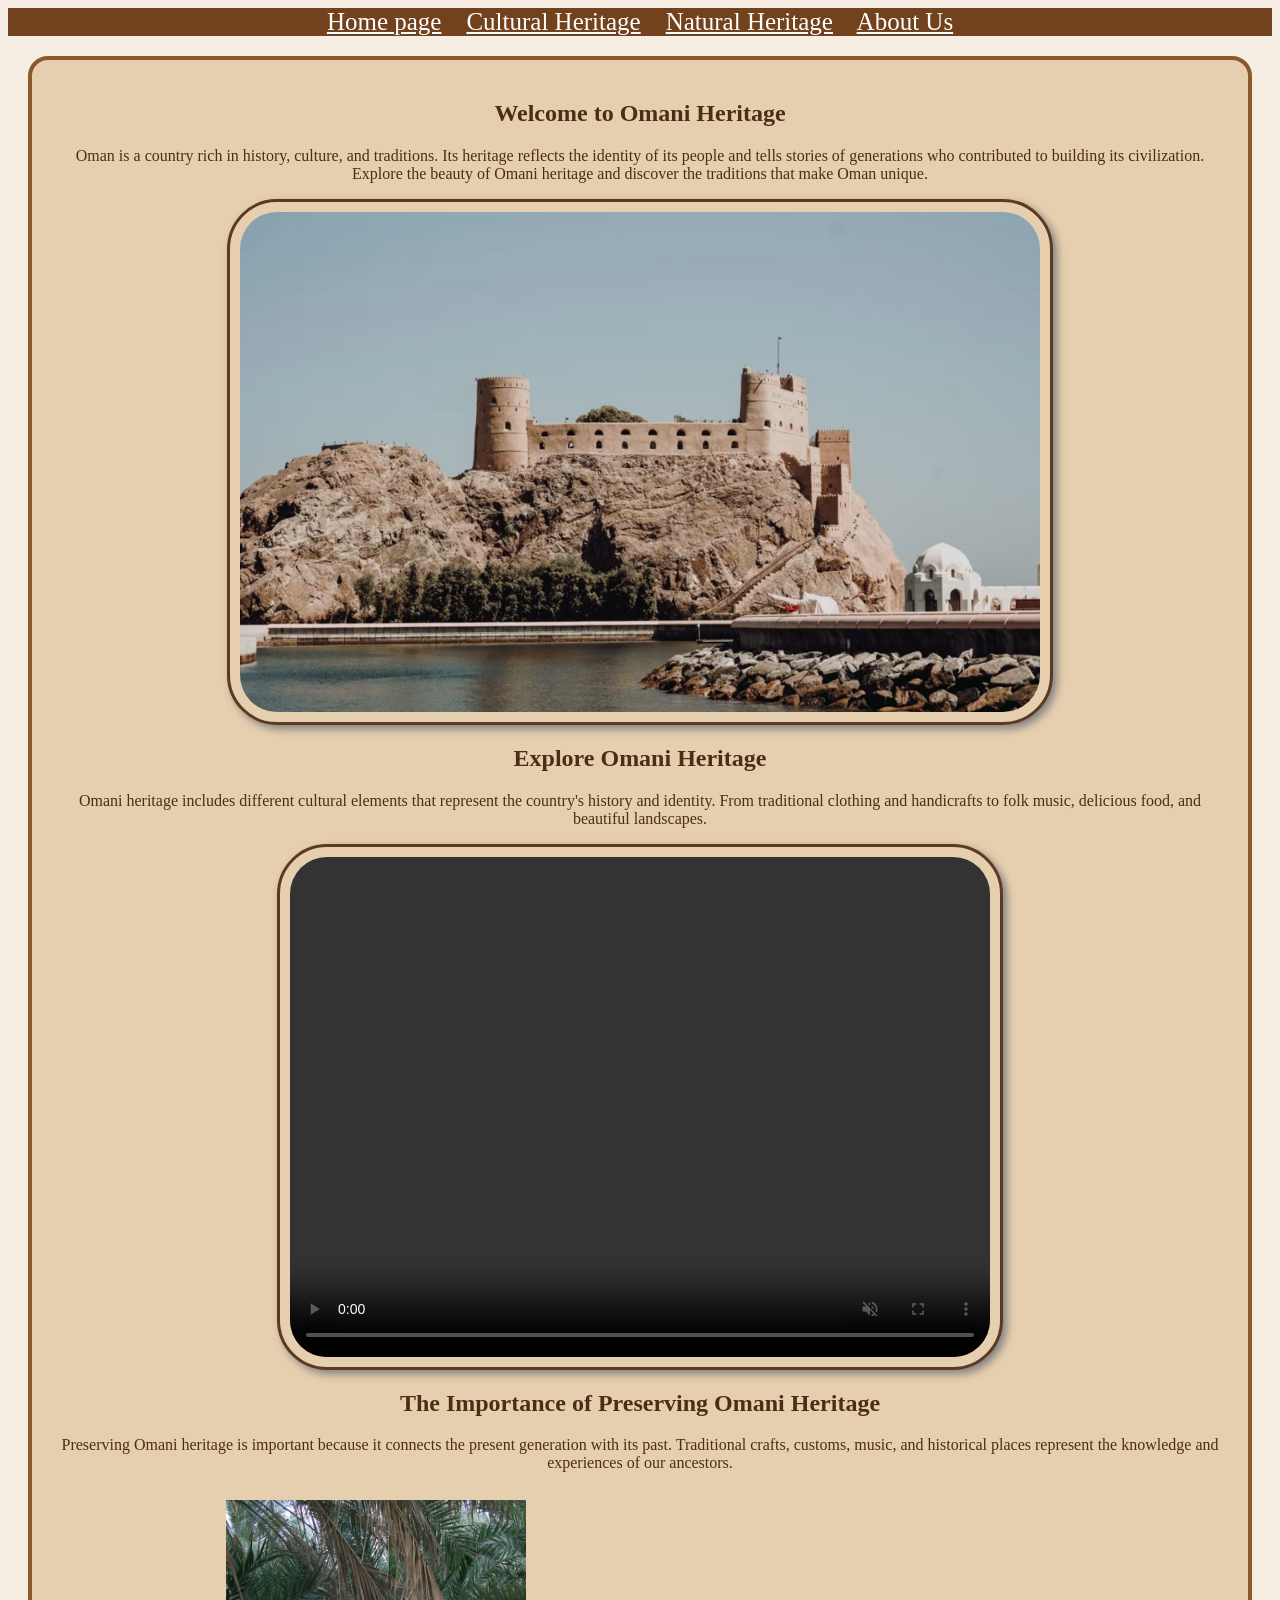
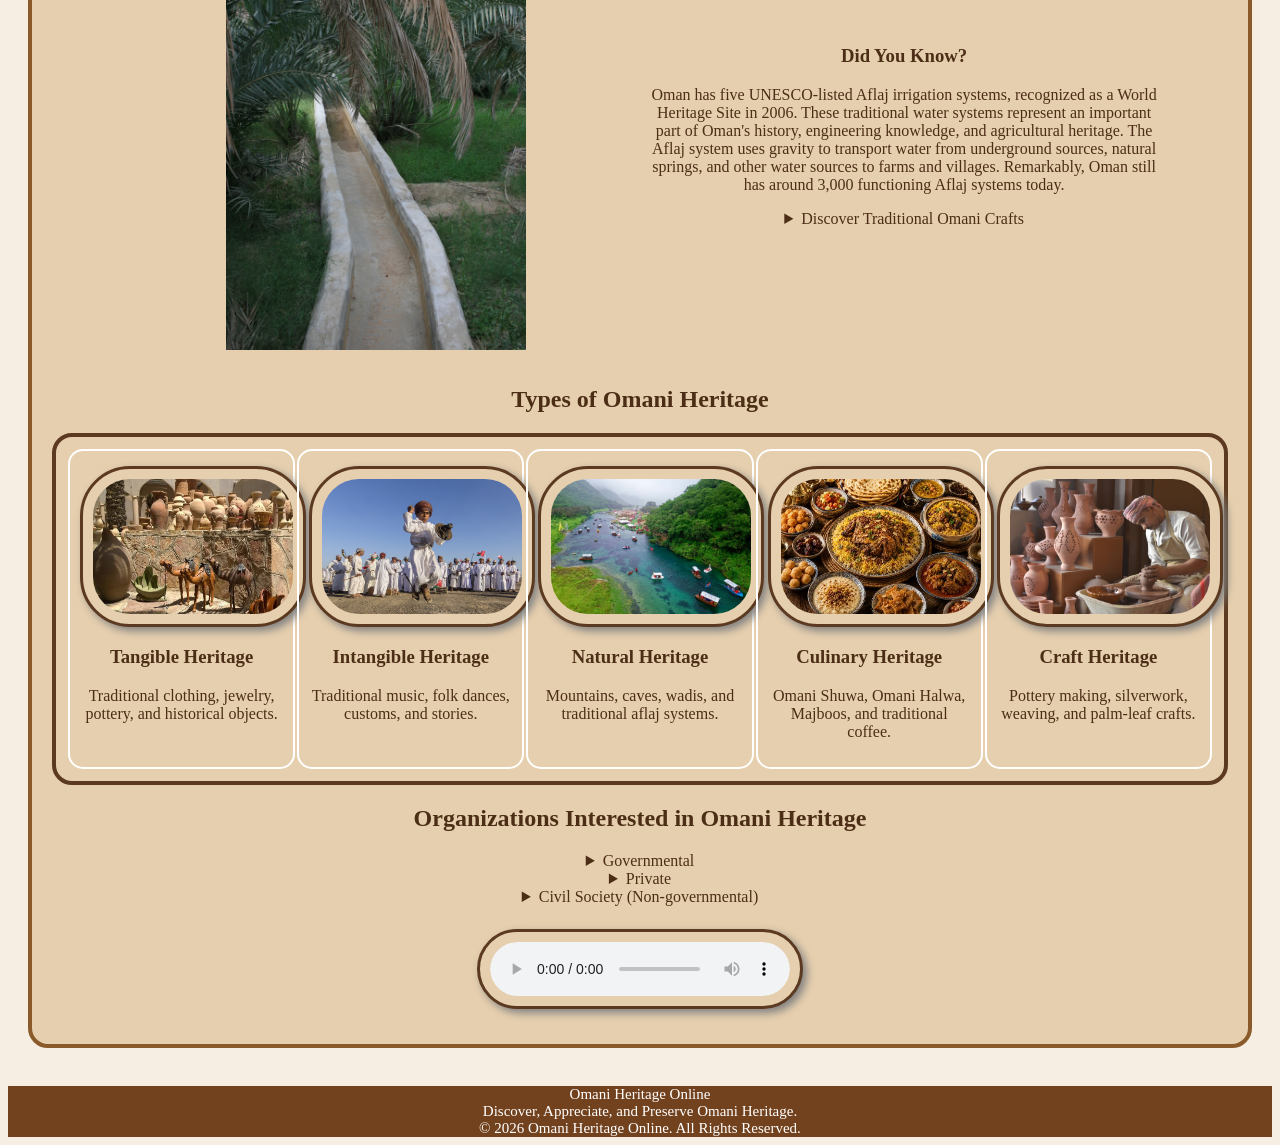
<file: index.html>
<!DOCTYPE html>
  <html lang="en">
    <head>
	  <meta charset="UTF-8">
	  <meta name="viewport" content="width=device-width, initial-scale=1.0">
	  <title>Omani heritage</title>
	  	<style>
			html, body {
    max-width: 100%;
    overflow-x: hidden;
}

img, video {
    max-width: 100%;
}
	     .types {
  width: 100%;
  border: solid 4px #5C3A21;
  border-radius: 20px;
  padding: 10px;
}
.types td {
  width: 20%;
  text-align: center;
  vertical-align: top;
  padding: 10px;
  border: solid 2px white;
  border-radius: 15px;
}
.types img { width: 200px; height: 135px; }
.types img:hover { width: 220px; height: 150px; }
		  .pair { width: 90%; margin: auto; }
          .pair, .pair td { border: none; }
          .pair td { width: 50%; padding: 10px; text-align: center; }
          .pair aside { float: none; width: auto; }
		  article {border: solid 4px #8B5A2B;border-radius: 20px;padding: 20px;margin: 20px;background-color: #E6CFAE;
}
	    </style>
	    <link rel="stylesheet" href="style.css">
	</head>  

    <body>
	  <header>
	    <nav>
		  
		  <a href="index.html">Home page</a>&nbsp;&nbsp;&nbsp;
		  <a href="Cultural-Heritage.html">Cultural Heritage</a>&nbsp;&nbsp;&nbsp;
		  <a href="Natural-Heritage.html">Natural Heritage</a>&nbsp;&nbsp;&nbsp;
		  <a href="About-Us.html">About Us</a>
		</nav>
	  </header>
	  
      <article style="text-align:center;">
	  <main>
	    <h1>Welcome to Omani Heritage</h1>
        <p>Oman is a country rich in history, culture, and traditions. Its heritage reflects the identity of its people and tells stories of generations who contributed to building its civilization. Explore the beauty of Omani heritage and discover the traditions that make Oman unique.</p>
	  </main>
	  
	  <img id="pic1" src="pic1.jpg" height="500px" width="800px">
	  
	  
	      <section>
            <h2>Explore Omani Heritage</h2>
            <p>Omani heritage includes different cultural elements
               that represent the country's history and identity.
               From traditional clothing and handicrafts to folk music,
               delicious food, and beautiful landscapes.</p>
        </section>

          <video controls loop muted autoplay width="700" height="500">
            <source src="vid1.mp4" type="video/mp4">
          </video>
		<section>
		  <h2>The Importance of Preserving Omani Heritage</h2>
		  <p>Preserving Omani heritage is important because it connects
                the present generation with its past. Traditional crafts,
                customs, music, and historical places represent the knowledge
                and experiences of our ancestors.</p>
		</section>



          <table class="pair">
            <tr>
              <td>
                <img src="pic2.jpg" alt="Falaj irrigation channel" width="300">
              </td>
              <td>
                <aside>
                  <h3>Did You Know?</h3>
                  <p>Oman has five UNESCO-listed Aflaj irrigation systems, recognized as a World Heritage Site in 2006. These traditional water systems represent an important part of Oman's history, engineering knowledge, and agricultural heritage.
                  The Aflaj system uses gravity to transport water from underground sources, natural springs, and other water sources to farms and villages. Remarkably, Oman still has around 3,000 functioning Aflaj systems today.</p>
                 </aside>
				 <details>
                   <summary>Discover Traditional Omani Crafts</summary>
                     <p>Omani traditional crafts include pottery, silverwork,
                        palm-leaf weaving, and textile making. These crafts
                        represent skills passed down through generations.</p>
                 </details>
               </td>
             </tr>
           </table>
		
		
		
		
		
	  
	  
	  
	  
	  
	  
	  
	  
	  <div>
            <h2 style="text-align:center;">Types of Omani Heritage</h2>

            <!-- Five heritage types side by side: image on top, text below -->
          <table class="types">
            <tr>
               <td>
               <img id="kk"src="pic3.jpg" alt="Tangible Heritage" width="200px" height="135px">
                 <h3>Tangible Heritage</h3>
                <p>Traditional clothing, jewelry, pottery, and historical objects.</p>
               </td>
               <td>
                 <img id="kk" src="pic4.jpeg" alt="Intangible Heritage" width="200px" height="135px">
                <h3>Intangible Heritage</h3>
                 <p>Traditional music, folk dances, customs, and stories.</p>
               </td>
               <td>
                 <img id="kk" src="pic5.jpg" alt="Natural Heritage" width="200px" height="135px">
                <h3>Natural Heritage</h3>
               <p>Mountains, caves, wadis, and traditional aflaj systems.</p>
             </td>
              <td>
               <img id="kk" src="pic6.jpg" alt="Culinary Heritage" width="200px" height="135px">
                <h3>Culinary Heritage</h3>
               <p>Omani Shuwa, Omani Halwa, Majboos, and traditional coffee.</p>
              </td>
              <td>
                <img id="kk" src="pic7.jpeg" alt="Craft Heritage" width="200px" height="135px">
                <h3>Craft Heritage</h3>
                <p>Pottery making, silverwork, weaving, and palm-leaf crafts.</p>
               </td>
  </tr>
          </table>
			
			
			
        </div>
	  





<div style="text-align: center;">
  <h2>Organizations Interested in Omani Heritage</h2>

  <details>
    <summary>Governmental</summary>
    <ol style="list-style: decimal inside;">
      <li>Ministry of Heritage and Tourism</li>
      <li>National Museum of Oman</li>
      <li>Ministry of Culture, Sports and Youth</li>
      <li>Ministry of Education</li>
      <li>National Records and Archives Authority</li>
      <li>Oman Across Ages Museum</li>
    </ol>
  </details>

  <details>
    <summary>Private</summary>
    <ol style="list-style: decimal inside;">
      <li>Bait Al Zubair Foundation</li>
      <li>Omani Traditional Crafts Institutions</li>
    </ol>
  </details>

  <details>
    <summary>Civil Society (Non-governmental)</summary>
    <ol style="list-style: decimal inside;">
      <li>Oman Historical Association</li>
      <li>Environment Society of Oman</li>
      <li>Oman Cultural Club</li>
      <li>Oman Traditional Music Centre</li>
      <li>Al-Awtabi Centre for Cultural and Heritage Studies</li>
    </ol>
  </details>
</div>
	  
	  
	  
	  
	  
	  
	  
	  
	  <br>
	  
	  
	  <audio controls loop>
        <source src="oman.mp3" type="audio/mpeg">
        Your browser does not support the audio element.
      </audio>
	  
	  
	  </article>
	  
<br>
	  <footer style="color:white;">
	  <div style="font-size:15px">
        Omani Heritage Online<br>
        Discover, Appreciate, and Preserve Omani Heritage.<br>
        &copy; 2026 Omani Heritage Online. All Rights Reserved.
	  </div>
    </footer>
	  
	  
	  
	  
	  
    </body>
  </html>
</file>
<file: style.css>
body {
  background-color: #F6EEE3;
  color:#4c2e17;
}

p {
  font-family: Georgia;
}

/* Audio and video players */
#kk,#pic1, audio, video {
  display: block;
  margin: 5px auto 15px auto;
  max-width: 100%;
  padding: 10px;
  background-color: #E6CFAE;
  border: solid 3px #5C3A21;
  border-radius: 50px;
  box-shadow: 4px 4px 8px #808080;
}

/* Links */
a:link { color: white; }
a:visited { color: white; }
a:hover { color: white; }
a:active { color: white; }

/* Header and footer */
header, footer {
  font-size: 25px;
  text-align: center;
  background-color: #72421e;
  color:#white;
}
</file>
